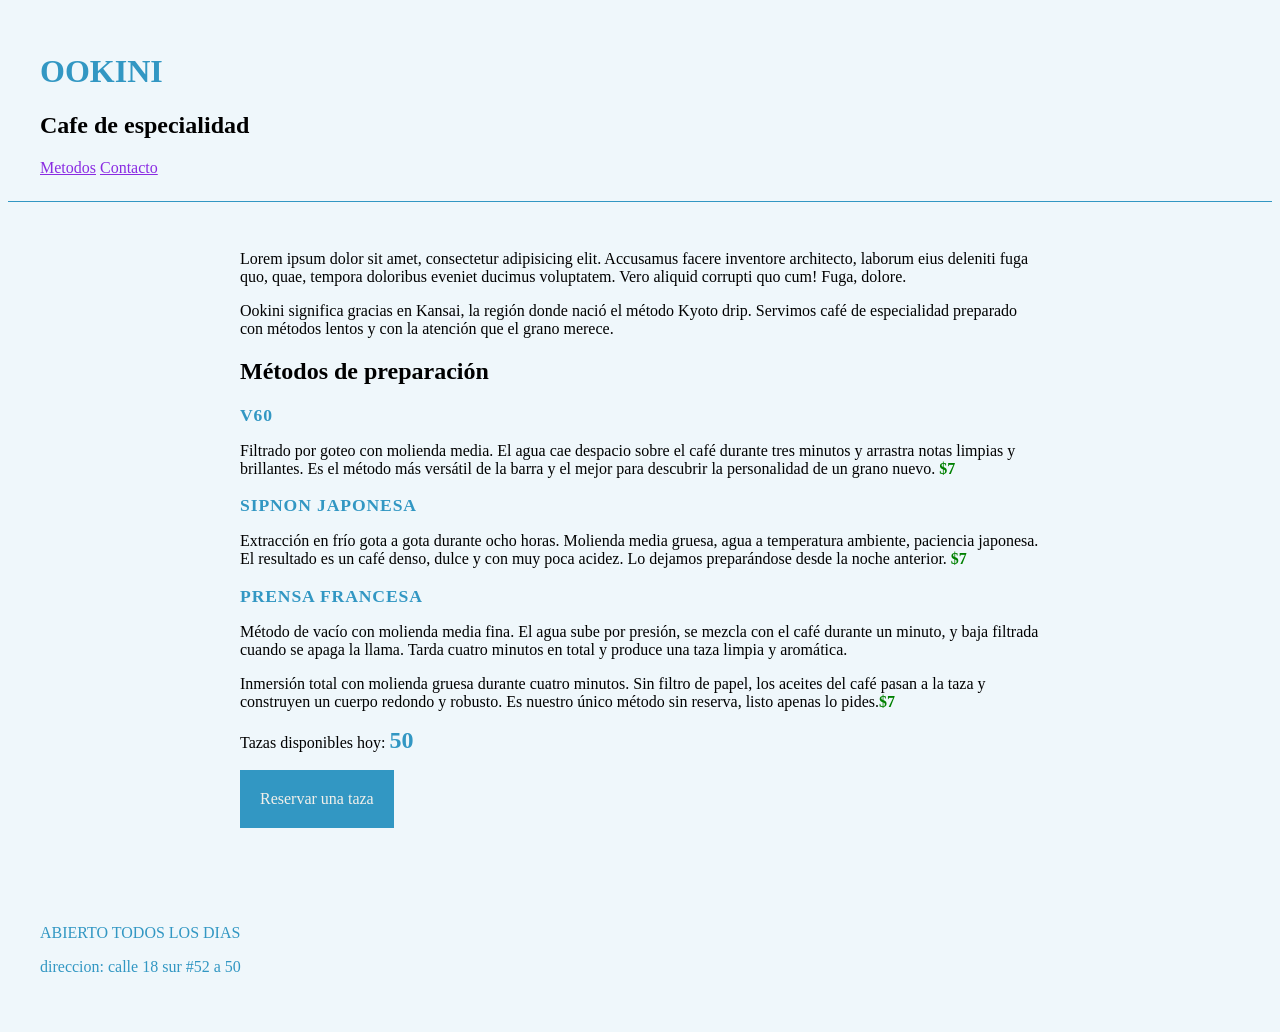
<file: index.html>
<!DOCTYPE html>
<html lang="es">

<head>
    <meta charset="UTF-8">
    <meta name="viewport" content="width=device-width, initial-scale=1.0">
    <title>OOKINI</title>
    <link rel="stylesheet" href="style.css">
    <link rel="stylesheet" href="script.js">
</head>

<body>

    <header>
        <h1>OOKINI</h1>
        <h2>Cafe de especialidad</h2>

        <nav>
            <a href="#Metodos">Metodos</a>
            <a href="#Contacto">Contacto</a>
        </nav>
    </header>

    <main>
        <section id="Metodos">Lorem ipsum dolor sit amet, consectetur adipisicing elit. Accusamus facere inventore
            architecto, laborum eius deleniti fuga quo, quae, tempora doloribus eveniet ducimus voluptatem. Vero aliquid
            corrupti quo cum! Fuga, dolore.</section>



        <p>Ookini significa gracias en Kansai, la región donde nació el método Kyoto drip. Servimos café de especialidad
            preparado con métodos lentos y con la atención que el grano merece.</p>

        <h2>Métodos de preparación</h2>
        <h3 class="metodo-titulo">V60</h3>
        <p>Filtrado por goteo con molienda media. El agua cae despacio sobre el café durante tres minutos y arrastra
            notas
            limpias y brillantes. Es el método más versátil de la barra y el mejor para descubrir la personalidad de un
            grano nuevo. <span class="precio">$7</span></p>

        <h3 class="metodo-titulo">sipnon japonesa</h3>
        <p>Extracción en frío gota a gota durante ocho horas. Molienda media gruesa, agua a temperatura ambiente,
            paciencia
            japonesa. El resultado es un café denso, dulce y con muy poca acidez. Lo dejamos preparándose desde la noche
            anterior. <span class="precio">$7</span></p>

        <h3 class="metodo-titulo">prensa francesa</h3>
        <p>Método de vacío con molienda media fina. El agua sube por presión, se mezcla con el café durante un minuto, y
            baja filtrada cuando se apaga la llama. Tarda cuatro minutos en total y produce una taza limpia y aromática.
        </p>
        <p>Inmersión total con molienda gruesa durante cuatro minutos. Sin filtro de papel, los aceites del café pasan a
            la
            taza y construyen un cuerpo redondo y robusto. Es nuestro único método sin reserva, listo apenas lo
            pides.<span class="precio">$7</span></p>


        <section id="reservas">
            <p>Tazas disponibles hoy: <span id="contador-tazas">50</span></p>
            <button id="boton-reservar">Reservar una taza</button>
        </section>


    </main>
    <footer id="Contacto">
        <p>ABIERTO TODOS LOS DIAS
            <p>direccion: calle 18 sur #52 a 50</p>
        </p>

    </footer>



</body>

</html>
</file>
<file: style.css>
body{
    background-color: #EFF7FB;
    font-family: 'Times New Roman', Times, serif;
    color: black;
}

h1{ color: #3297C3;
font-size: 5.rem;
}
header{
    padding: 1.5rem 2rem;
    border-bottom: 1px solid #3297C3;
}

nav a{
color: blueviolet;
}

main{
    padding: 3rem 2rem;
    max-width: 800px;
    margin: 0 auto;
}

.metodo-titulo{
    font-size: 1.1rem;
    letter-spacing: 0.05em;
    text-transform: uppercase;
    margin-bottom: 0.25rem;
    color:  #3297C3;
}

.precio{
    font-weight: bold;
    color: green;
}


footer{
    border-top: 5rem;
    padding: 2rem;
    color: #3297C3;
    font-family: Georgia, 'Times New Roman', Times, serif;
    font-size: 1rem;
}


#contador-tazas {
    color: #3297C3;
font-size: 1.5rem; font-weight: bold; color: •#5B9B8E;
}
#boton-reservar {
display: block; margin-top: Irem; padding:1.25rem; background-color: #3297C3; color: #F2F0EA; border: none; font-family: Georgia, serif; font-size: 1rem; cursor: pointer;
}
</file>
